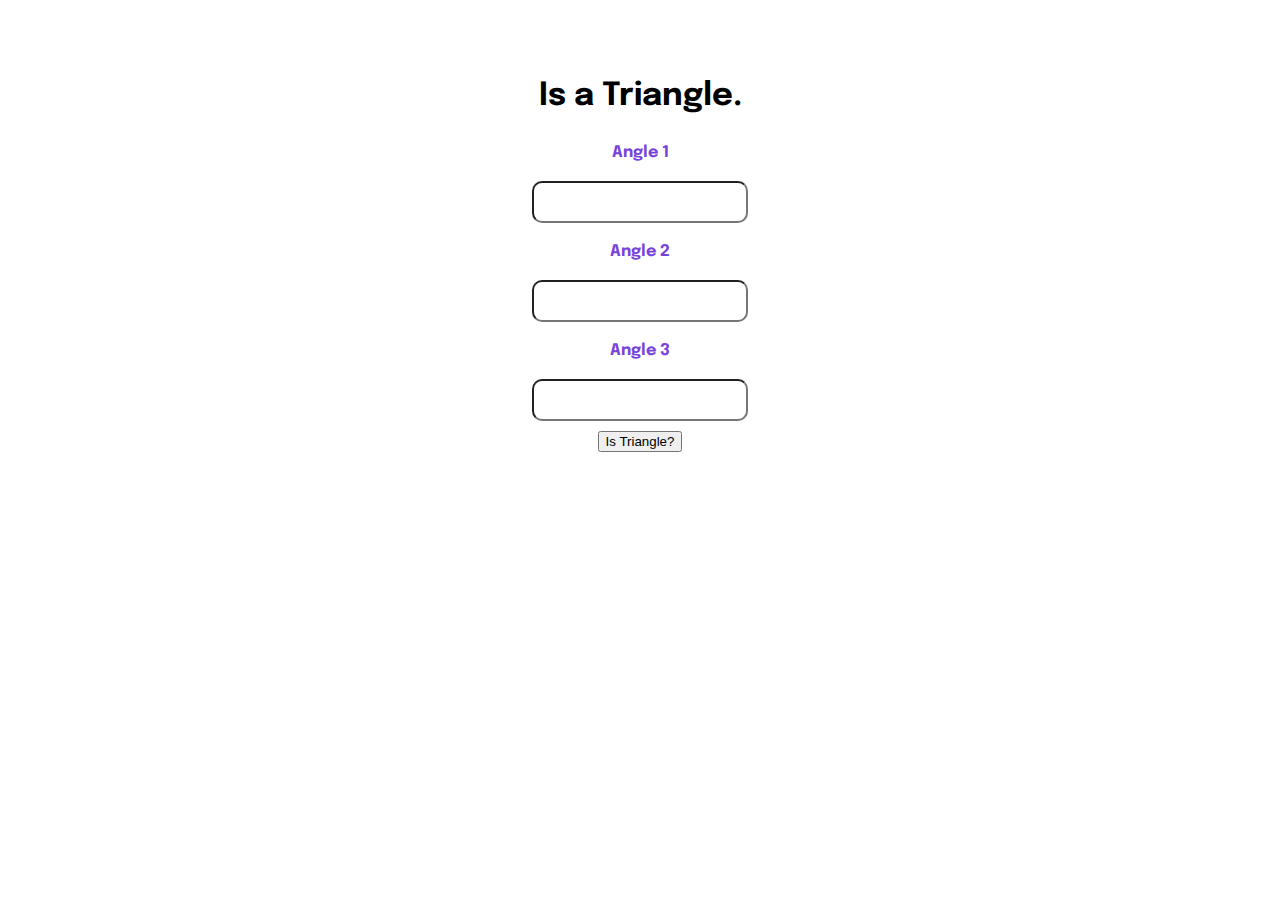
<file: index.html>
<!DOCTYPE html>
<html lang="en">
<head>
    <meta charset="UTF-8">
    <meta http-equiv="X-UA-Compatible" content="IE=edge">
    <meta name="viewport" content="width=device-width, initial-scale=1.0">
    <title>Fun with Triangles</title>
    <link rel="stylesheet" href="style.css">
</head>
<body>
    <main>
        <h1>Is a Triangle.</h1>
        <label for="angle-one">Angle 1</label>
        <input type="number" id="angle-one" class="input-class">

        <label for="angle-two">Angle 2</label>
        <input type="number" id="angle-two" class="input-class">

        <label for="angle-three">Angle 3</label>
        <input type="number" id="angle-three" class="input-class">

        <button id="btn-is-triangle">Is Triangle?</button>
        <div id="show-output"></div>

    </main>
<script src="script.js"></script>
</body>
</html>
</file>
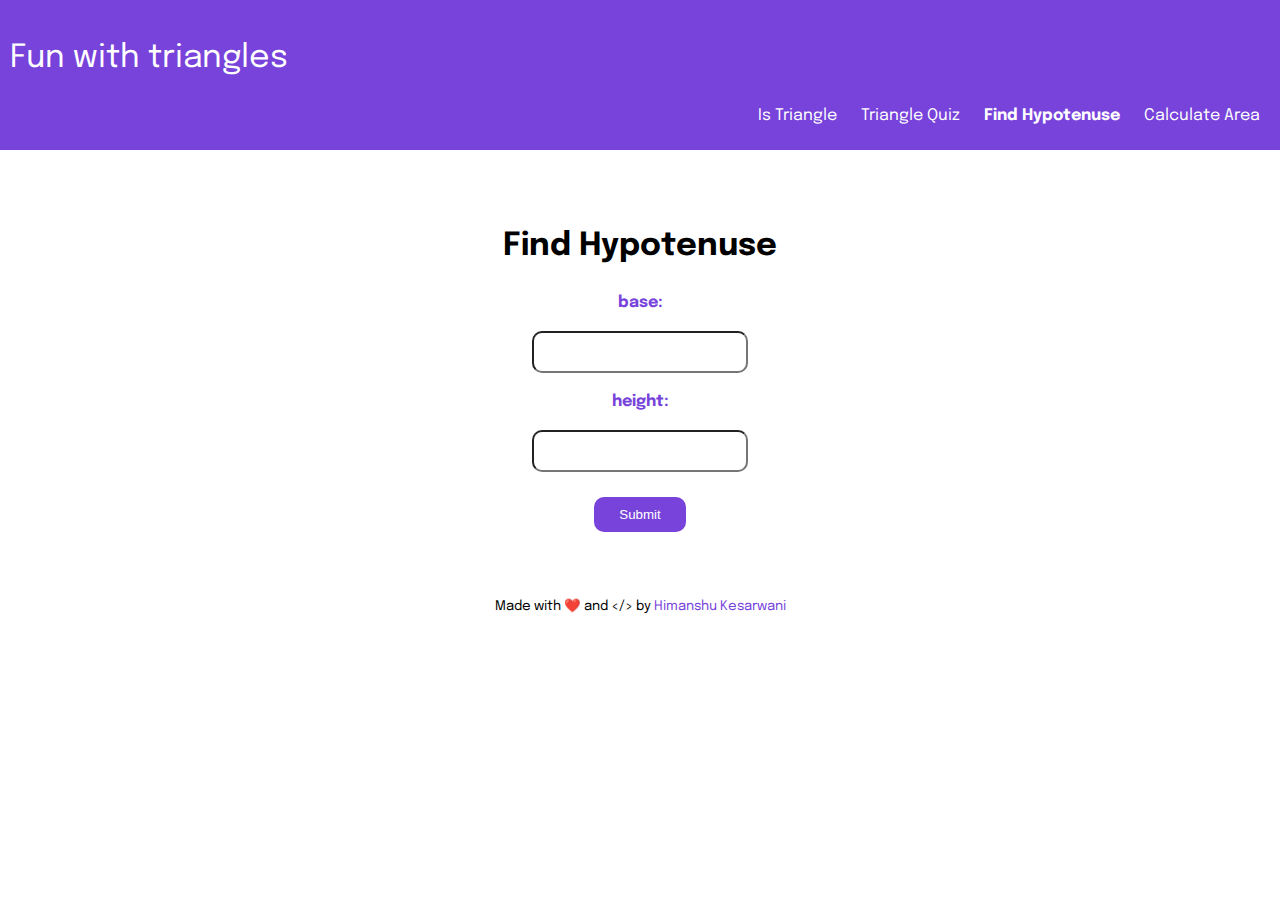
<file: hypotenuse.html>
<!DOCTYPE html>
<html lang="en">
<head>
    <meta charset="UTF-8">
    <meta http-equiv="X-UA-Compatible" content="IE=edge">
    <meta name="viewport" content="width=device-width, initial-scale=1.0">
    <link rel="stylesheet" href="style.css">
    <title>Hypotenuse</title>
</head>
<body>
    <nav class="navigation">
        <p>Fun with triangles</p>

        <ul class="nav-pills">
            <li>
                <a  href="index.html">Is Triangle</a>
            </li>
            <li>
                <a href="quiz.html">Triangle Quiz</a>
            </li>            
            <li>
                <a class="link-active" href="hypotenuse.html">Find Hypotenuse </a>
            </li>
           <li>
            <a href="area.html">Calculate Area</a>
           </li>
        </ul>
    </nav>
    <main>
    <h1>Find Hypotenuse</h1>
    
    <label for="base">base:</label>
    <input type="number" id="base" class="sides">

    <label for="height">height:</label>
    <input type="number" id="height" class="sides">
    <button id="submit-btn">Submit</button>
    <div id="output-box"></div>
</main>
    <footer>
        <small class="credit"> Made with ❤️ and &lt;/&gt; by <a href="https://himanshukesarwani.netlify.app/">Himanshu Kesarwani</a></small>
    </footer>

    <script src="hypotenuse.js"></script>
</body>
</html>
</file>
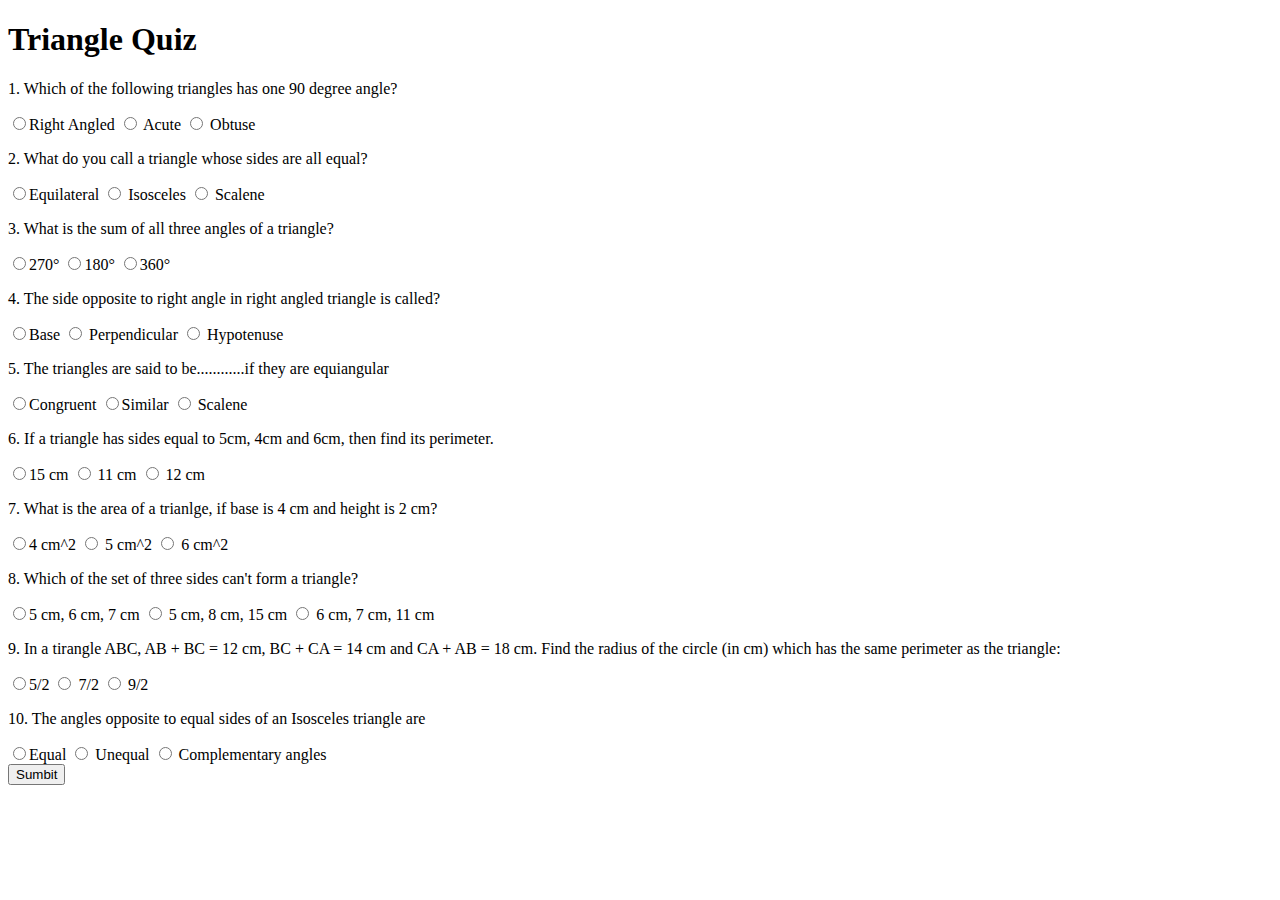
<file: quiz.html>
<!DOCTYPE html>
<html lang="en">
<head>
    <meta charset="UTF-8">
    <meta http-equiv="X-UA-Compatible" content="IE=edge">
    <meta name="viewport" content="width=device-width, initial-scale=1.0">
    <title>Triangle Quiz</title>
</head>
<body>
    <h1>Triangle Quiz</h1>

    <form id="quiz-form" action="">
    
        <div class="question-container">
            <p>1. Which of the following triangles has one 90 degree angle?</p>
            <label><input type="radio" name="question1" value="Right Angled">Right Angled</label>
            <label><input type="radio" name="question1" value="acute"> Acute</label>
            <label><input type="radio" name="question1" value="obtuse"> Obtuse</label>
        </div>
        
        <div class="question-container">
            <p>2. What do you call a triangle whose sides are all equal?</p>
            <label><input type="radio" name="question2" value="Equilateral">Equilateral</label>
            <label><input type="radio" name="question2" value="Isosceles"> Isosceles</label>
            <label><input type="radio" name="question2" value="Scalene"> Scalene</label>
        </div>
        
        <div class="question-container">
            <p>3. What is the sum of all three angles of a triangle?</p>
             <label><input type="radio" name="question3" value="270°">270°</label>
             <label><input type="radio" name="question3" value="180°">180°</label>
             <label><input type="radio" name="question3" value="360°">360°</label>
        </div>
        
        <div class="question-container">
            <p>4. The side opposite to right angle in right angled triangle is called?</p>
            <label><input type="radio" name="question4" value="Base">Base</label>
            <label><input type="radio" name="question4" value="Perpendicular"> Perpendicular</label>
            <label><input type="radio" name="question4" value="Hypotenuse"> Hypotenuse </label>
        </div>

        <div class="question-container">
            <p>5. The triangles are said to be............if they are equiangular</p>
            <label><input type="radio" name="question5" value="Congruent">Congruent</label>
            <label><input type="radio" name="question5" value="Similar">Similar</label>
            <label><input type="radio" name="question5" value="Scalene"> Scalene </label>
        </div>
        
        <div class="question-container">
            <p>6. If a triangle has sides equal to 5cm, 4cm and 6cm, then find its perimeter.</p>
            <label><input type="radio" name="question6" value="15 cm">15 cm</label>
            <label><input type="radio" name="question6" value="11 cm "> 11 cm</label>
            <label><input type="radio" name="question6" value="12 cm"> 12 cm </label>
        </div>
        
        <div class="question-container">
            <p>7. What is the area of a trianlge, if base is 4 cm and height is 2 cm? </p>
            <label><input type="radio" name="question7" value="4 cm^2">4 cm^2</label>
            <label><input type="radio" name="question7" value="5 cm^2"> 5 cm^2</label>
            <label><input type="radio" name="question7" value="6 cm^2"> 6 cm^2 </label>
        </div>

        <div class="question-container">
            <p>8. Which of the set of three sides can't form a triangle?</p>
            <label><input type="radio" name="question8" value="5 cm, 6 cm, 7 cm">5 cm, 6 cm, 7 cm</label>
            <label><input type="radio" name="question8" value="5 cm, 8 cm, 15 cm"> 5 cm, 8 cm, 15 cm</label>
            <label><input type="radio" name="question8" value="6 cm, 7 cm, 11 cm"> 6 cm, 7 cm, 11 cm </label>
        </div>
        
        <div class="question-container">
            <p>9. In a tirangle ABC, AB + BC = 12 cm, BC + CA = 14 cm and CA + AB = 18 cm. Find the radius of the circle (in cm) which has the same perimeter as the triangle:</p>
            <label><input type="radio" name="question9" value="5/2">5/2</label>
            <label><input type="radio" name="question9" value="7/2"> 7/2</label>
            <label><input type="radio" name="question9" value="9/2"> 9/2 </label>
        </div>
        
        <div class="question-container">
            <p>10. The angles opposite to equal sides of an Isosceles triangle are</p>
            <label><input type="radio" name="question10" value="Equal">Equal</label>
            <label><input type="radio" name="question10" value=" Unequal">  Unequal</label>
            <label><input type="radio" name="question10" value="Complementary angles"> Complementary angles </label>
        </div>
        
    </form>

    <button id="submit-btn">Sumbit</button>
    <div id="output"></div>
    <script src="quiz.js"></script>
</body>
</html>
</file>
<file: style.css>
@import url('https://fonts.googleapis.com/css2?family=Epilogue&display=swap');
body {
    font-family: 'Epilogue', sans-serif;
    text-align: center;
    margin: 0;
    padding: 0;
    max-height: 100vh;
  
}

:root {
    --main-color: #7743DB;
}

label, input{
    display: block;
    margin: 10px auto;
    padding: 10px;
    width: 15%;
}

input{
    border-radius: 10px;
    font-size: 16px;
}

label {
    color: var(--main-color);
    font-weight: bold;

}

main {
    margin-top: 80px;
}


/* Submit Button */

#submit-btn:hover{
    cursor: pointer;
  
}

#submit-btn {
    
    background-color: var(--main-color);
    color:white;
    border-radius: 10px;
    padding: 10px 25px;
    border: none;
    margin: 15px auto;
}



/* navbar */
nav {
    background-color: var(--main-color);
    padding: 10px;
    color: white;
    
}

nav ul li{
    list-style-type: none;
    display: inline;
    
}

nav a {
    text-decoration: none;
    text-align: right;
    margin: 10px;
    color: white;
    
    
}
nav p {
    text-align: left;
}

.nav-pills {
    text-align: right;
}

.link-active {
font-weight: bolder;

}

.navigation p {
    font-size: 2rem;
}


/*output*/

#output-box {
    font-size: 1.5rem;
}

/*footer */

footer {
    margin-top: 50px;
}


footer small a {
    color: var(--main-color);
    text-decoration: none;
}
</file>
